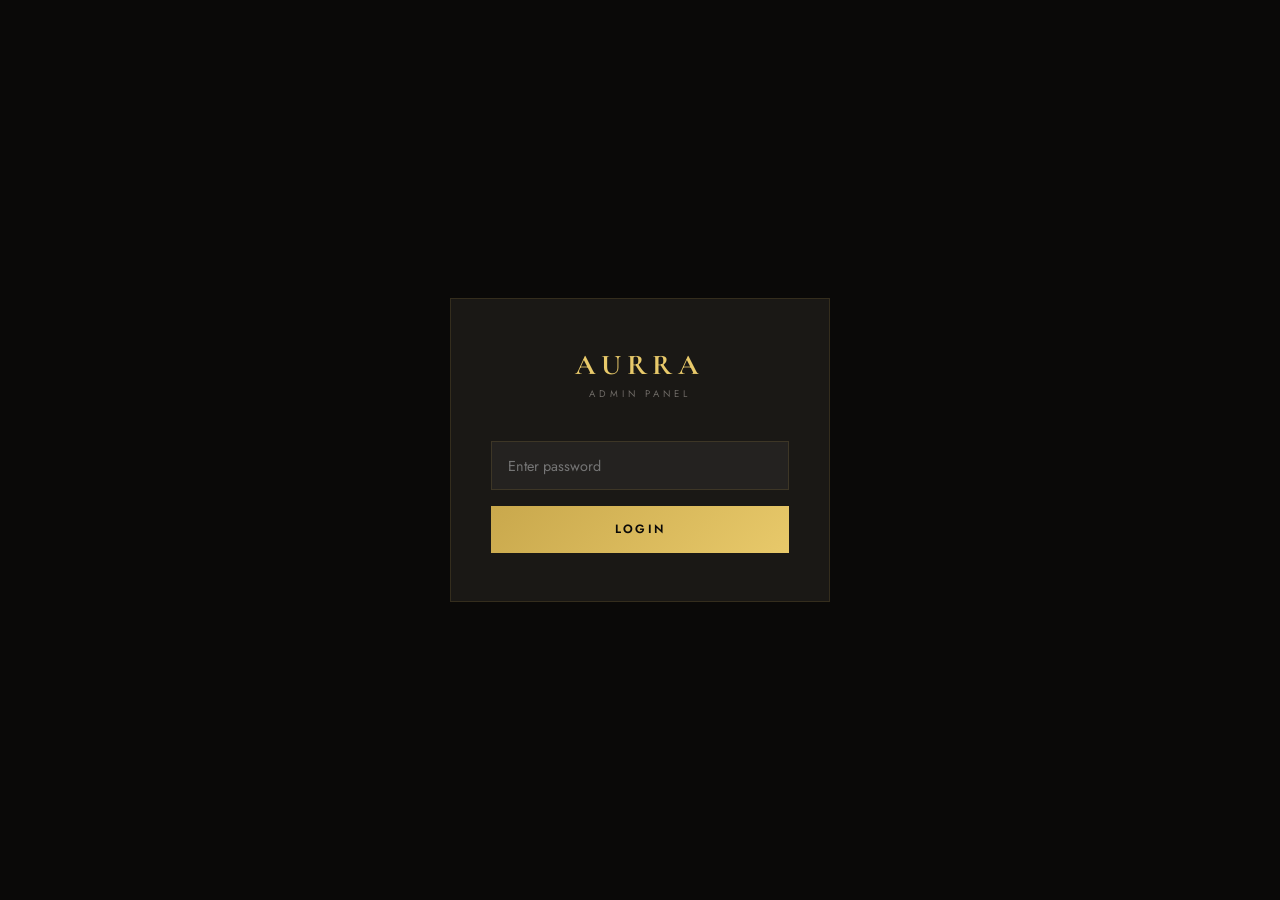
<file: mgmt-x7k2.html>
<!DOCTYPE html>
<html lang="en">
<head>
  <meta charset="UTF-8"/>
  <meta name="viewport" content="width=device-width, initial-scale=1.0"/>
  <title>Aurra Home — Admin Panel</title>
  <link href="https://fonts.googleapis.com/css2?family=Cormorant+Garamond:wght@400;500;600;700&family=Jost:wght@300;400;500;600&display=swap" rel="stylesheet"/>
  <style>
    :root {
      --dark:    #0f0e0c;
      --darker:  #0a0908;
      --panel:   #1a1815;
      --card:    #242220;
      --border:  rgba(201,168,76,0.15);
      --gold:    #c9a84c;
      --gold2:   #e8c96a;
      --cream:   #f5f0e8;
      --text:    #d4cfc8;
      --muted:   rgba(212,207,200,0.45);
      --green:   #2ecc71;
      --red:     #e74c3c;
      --orange:  #f39c12;
    }
    *, *::before, *::after { box-sizing: border-box; margin: 0; padding: 0; }
    html { scroll-behavior: smooth; }
    body { font-family: 'Jost', sans-serif; background: var(--dark); color: var(--text); min-height: 100vh; }

    /* ── LOGIN ── */
    #loginScreen {
      position: fixed; inset: 0; background: var(--darker);
      display: flex; align-items: center; justify-content: center;
      z-index: 9999;
    }
    .login-box {
      background: var(--panel);
      border: 1px solid var(--border);
      padding: 3rem 2.5rem;
      width: 100%; max-width: 380px;
      text-align: center;
    }
    .login-logo {
      font-family: 'Cormorant Garamond', serif;
      font-size: 1.8rem; font-weight: 700;
      color: var(--gold2); letter-spacing: 0.2em;
      margin-bottom: 0.3rem;
    }
    .login-sub {
      font-size: 0.6rem; letter-spacing: 0.4em;
      color: var(--muted); text-transform: uppercase;
      margin-bottom: 2.5rem;
    }
    .login-box input {
      width: 100%; background: var(--card);
      border: 1px solid var(--border); color: var(--text);
      padding: 0.85rem 1rem; font-family: 'Jost', sans-serif;
      font-size: 0.9rem; margin-bottom: 1rem;
      outline: none; transition: border-color 0.3s;
    }
    .login-box input:focus { border-color: var(--gold); }
    .login-btn {
      width: 100%; background: linear-gradient(135deg, var(--gold), var(--gold2));
      color: var(--darker); border: none; padding: 0.9rem;
      font-family: 'Jost', sans-serif; font-size: 0.75rem;
      font-weight: 600; letter-spacing: 0.2em; text-transform: uppercase;
      cursor: pointer; transition: opacity 0.3s;
    }
    .login-btn:hover { opacity: 0.85; }
    .login-error {
      color: var(--red); font-size: 0.78rem;
      margin-top: 1rem; display: none;
    }

    /* ── LAYOUT ── */
    #adminApp { display: none; min-height: 100vh; }
    header {
      background: var(--panel);
      border-bottom: 1px solid var(--border);
      padding: 1rem 2rem;
      display: flex; align-items: center; justify-content: space-between;
      position: sticky; top: 0; z-index: 100;
    }
    .header-logo {
      font-family: 'Cormorant Garamond', serif;
      font-size: 1.3rem; font-weight: 700;
      color: var(--gold2); letter-spacing: 0.15em;
    }
    .header-logo span {
      font-family: 'Jost', sans-serif;
      font-size: 0.5rem; letter-spacing: 0.3em;
      color: var(--muted); display: block;
      text-transform: uppercase;
    }
    .header-right { display: flex; align-items: center; gap: 1rem; }
    .logout-btn {
      background: transparent; border: 1px solid var(--border);
      color: var(--muted); padding: 0.4rem 1rem;
      font-size: 0.65rem; letter-spacing: 0.15em;
      text-transform: uppercase; cursor: pointer;
      transition: all 0.3s; font-family: 'Jost', sans-serif;
    }
    .logout-btn:hover { border-color: var(--red); color: var(--red); }

    .main-content { padding: 2rem; max-width: 1100px; margin: 0 auto; }

    /* ── TABS ── */
    .tabs {
      display: flex; gap: 0.5rem; margin-bottom: 2rem;
      border-bottom: 1px solid var(--border);
    }
    .tab-btn {
      background: transparent; border: none;
      color: var(--muted); padding: 0.75rem 1.5rem;
      font-family: 'Jost', sans-serif; font-size: 0.72rem;
      letter-spacing: 0.15em; text-transform: uppercase;
      cursor: pointer; transition: all 0.3s;
      border-bottom: 2px solid transparent;
      margin-bottom: -1px;
    }
    .tab-btn:hover { color: var(--text); }
    .tab-btn.active { color: var(--gold2); border-bottom-color: var(--gold2); }
    .tab-content { display: none; }
    .tab-content.active { display: block; }

    /* ── SECTION HEADER ── */
    .sec-header {
      display: flex; align-items: center; justify-content: space-between;
      margin-bottom: 1.5rem;
    }
    .sec-title {
      font-family: 'Cormorant Garamond', serif;
      font-size: 1.5rem; font-weight: 600;
      color: var(--cream); letter-spacing: 0.05em;
    }

    /* ── BUTTONS ── */
    .btn {
      padding: 0.6rem 1.4rem; font-family: 'Jost', sans-serif;
      font-size: 0.68rem; font-weight: 600;
      letter-spacing: 0.15em; text-transform: uppercase;
      cursor: pointer; border: none; transition: all 0.3s;
    }
    .btn-gold {
      background: linear-gradient(135deg, var(--gold), var(--gold2));
      color: var(--darker);
    }
    .btn-gold:hover { opacity: 0.85; transform: translateY(-1px); }
    .btn-outline {
      background: transparent;
      border: 1px solid var(--border);
      color: var(--muted);
    }
    .btn-outline:hover { border-color: var(--gold); color: var(--gold2); }
    .btn-danger {
      background: transparent;
      border: 1px solid rgba(231,76,60,0.3);
      color: var(--red);
    }
    .btn-danger:hover { background: rgba(231,76,60,0.1); }
    .btn-sm { padding: 0.35rem 0.8rem; font-size: 0.6rem; }

    /* ── PRODUCT CARDS ── */
    .products-grid {
      display: grid;
      grid-template-columns: repeat(auto-fill, minmax(300px, 1fr));
      gap: 1.5rem;
    }
    .product-card {
      background: var(--card);
      border: 1px solid var(--border);
      padding: 1.5rem;
      transition: border-color 0.3s;
      position: relative;
    }
    .product-card:hover { border-color: rgba(201,168,76,0.35); }
    .product-card.hidden-product { opacity: 0.5; }
    .product-card.hidden-product::after {
      content: 'HIDDEN';
      position: absolute; top: 1rem; right: 1rem;
      background: var(--red); color: white;
      font-size: 0.55rem; padding: 0.2rem 0.5rem;
      letter-spacing: 0.15em; font-weight: 600;
    }
    .card-img {
      width: 100%; height: 140px; object-fit: contain;
      background: var(--panel); margin-bottom: 1rem;
      padding: 1rem;
    }
    .card-tag {
      font-size: 0.58rem; letter-spacing: 0.25em;
      color: var(--gold); text-transform: uppercase;
      margin-bottom: 0.4rem;
    }
    .card-name {
      font-family: 'Cormorant Garamond', serif;
      font-size: 1.4rem; font-weight: 600;
      color: var(--cream); margin-bottom: 0.3rem;
    }
    .card-price {
      font-size: 1rem; color: var(--gold2);
      font-family: 'Cormorant Garamond', serif;
      margin-bottom: 1rem;
    }
    .card-actions { display: flex; gap: 0.5rem; flex-wrap: wrap; }

    /* ── MODAL ── */
    .modal-overlay {
      position: fixed; inset: 0;
      background: rgba(0,0,0,0.85);
      display: none; align-items: center; justify-content: center;
      z-index: 999; padding: 1rem;
    }
    .modal-overlay.open { display: flex; }
    .modal {
      background: var(--panel);
      border: 1px solid var(--border);
      width: 100%; max-width: 600px;
      max-height: 90vh; overflow-y: auto;
      padding: 2rem;
    }
    .modal-header {
      display: flex; align-items: center; justify-content: space-between;
      margin-bottom: 1.5rem;
    }
    .modal-title {
      font-family: 'Cormorant Garamond', serif;
      font-size: 1.4rem; font-weight: 600; color: var(--cream);
    }
    .modal-close {
      background: transparent; border: none;
      color: var(--muted); font-size: 1.2rem;
      cursor: pointer; transition: color 0.3s; line-height: 1;
    }
    .modal-close:hover { color: var(--red); }

    /* ── FORM ── */
    .form-group { margin-bottom: 1.2rem; }
    .form-label {
      display: block; font-size: 0.65rem;
      letter-spacing: 0.2em; text-transform: uppercase;
      color: var(--muted); margin-bottom: 0.5rem;
    }
    .form-control {
      width: 100%; background: var(--card);
      border: 1px solid var(--border); color: var(--text);
      padding: 0.75rem 1rem; font-family: 'Jost', sans-serif;
      font-size: 0.88rem; outline: none;
      transition: border-color 0.3s;
    }
    .form-control:focus { border-color: var(--gold); }
    textarea.form-control { resize: vertical; min-height: 90px; }
    .form-row { display: grid; grid-template-columns: 1fr 1fr; gap: 1rem; }
    .toggle-group {
      display: flex; align-items: center; gap: 1rem;
      background: var(--card); border: 1px solid var(--border);
      padding: 0.75rem 1rem;
    }
    .toggle-label { font-size: 0.85rem; color: var(--text); flex: 1; }
    .toggle {
      position: relative; width: 44px; height: 24px;
      cursor: pointer; flex-shrink: 0;
    }
    .toggle input { opacity: 0; width: 0; height: 0; }
    .toggle-slider {
      position: absolute; inset: 0;
      background: var(--border); border-radius: 24px;
      transition: background 0.3s;
    }
    .toggle-slider::before {
      content: ''; position: absolute;
      width: 18px; height: 18px; border-radius: 50%;
      background: var(--muted); top: 3px; left: 3px;
      transition: transform 0.3s, background 0.3s;
    }
    .toggle input:checked + .toggle-slider { background: rgba(46,204,113,0.3); }
    .toggle input:checked + .toggle-slider::before {
      transform: translateX(20px);
      background: var(--green);
    }
    .features-list { display: flex; flex-direction: column; gap: 0.5rem; }
    .feature-item { display: flex; gap: 0.5rem; align-items: center; }
    .feature-item input { flex: 1; }
    .feature-remove {
      background: transparent; border: none;
      color: var(--red); cursor: pointer; font-size: 1rem;
      padding: 0 0.3rem; line-height: 1;
    }
    .add-feature-btn {
      background: transparent; border: 1px dashed var(--border);
      color: var(--muted); padding: 0.5rem; width: 100%;
      font-family: 'Jost', sans-serif; font-size: 0.72rem;
      letter-spacing: 0.1em; cursor: pointer; transition: all 0.3s;
      margin-top: 0.5rem;
    }
    .add-feature-btn:hover { border-color: var(--gold); color: var(--gold2); }
    .modal-footer {
      display: flex; gap: 1rem; justify-content: flex-end;
      margin-top: 1.5rem; padding-top: 1.5rem;
      border-top: 1px solid var(--border);
    }

    /* ── TOAST ── */
    #toast {
      position: fixed; bottom: 2rem; right: 2rem;
      background: var(--panel); border: 1px solid var(--border);
      padding: 1rem 1.5rem; font-size: 0.82rem;
      transform: translateY(100px); opacity: 0;
      transition: all 0.4s; z-index: 9999;
      min-width: 220px;
    }
    #toast.show { transform: translateY(0); opacity: 1; }
    #toast.success { border-color: var(--green); color: var(--green); }
    #toast.error   { border-color: var(--red);   color: var(--red);   }

    /* ── LOADING ── */
    .loading {
      text-align: center; padding: 4rem;
      color: var(--muted); font-size: 0.82rem;
      letter-spacing: 0.1em;
    }
    .spinner {
      width: 32px; height: 32px;
      border: 2px solid var(--border);
      border-top-color: var(--gold);
      border-radius: 50%;
      animation: spin 0.8s linear infinite;
      margin: 0 auto 1rem;
    }
    @keyframes spin { to { transform: rotate(360deg); } }

    /* ── EMPTY ── */
    .empty-state {
      text-align: center; padding: 4rem 2rem;
      color: var(--muted);
    }
    .empty-state p { font-size: 0.82rem; letter-spacing: 0.05em; }

    /* ── COUPONS ── */
    .coupons-table { width: 100%; border-collapse: collapse; }
    .coupons-table th {
      text-align: left; padding: 0.75rem 1rem;
      font-size: 0.6rem; letter-spacing: 0.2em; text-transform: uppercase;
      color: var(--muted); border-bottom: 1px solid var(--border);
      font-weight: 500;
    }
    .coupons-table td {
      padding: 1rem; border-bottom: 1px solid rgba(201,168,76,0.07);
      font-size: 0.82rem; vertical-align: middle;
    }
    .coupons-table tr:last-child td { border-bottom: none; }
    .coupons-table tr:hover td { background: rgba(201,168,76,0.03); }
    .coupon-code {
      font-family: monospace; font-size: 0.95rem;
      color: var(--gold2); font-weight: 700; letter-spacing: 0.1em;
    }
    .coupon-badge {
      display: inline-block; padding: 0.2rem 0.6rem;
      font-size: 0.6rem; letter-spacing: 0.1em; font-weight: 600;
      text-transform: uppercase;
    }
    .badge-percent { background: rgba(46,204,113,0.15); color: var(--green); }
    .badge-fixed   { background: rgba(201,168,76,0.15); color: var(--gold2); }
    .badge-active  { background: rgba(46,204,113,0.15); color: var(--green); }
    .badge-inactive{ background: rgba(231,76,60,0.15);  color: var(--red);   }
    .coupon-actions { display: flex; gap: 0.5rem; flex-wrap: wrap; }
    .coupon-stats { font-size: 0.72rem; color: var(--muted); }

    /* ── RESPONSIVE ── */
    @media (max-width: 600px) {
      .main-content { padding: 1rem; }
      .form-row { grid-template-columns: 1fr; }
      .products-grid { grid-template-columns: 1fr; }
      header { padding: 1rem; }
      .coupons-table { display: block; overflow-x: auto; }
    }
  </style>
</head>
<body>

<!-- LOGIN -->
<div id="loginScreen">
  <div class="login-box">
    <div class="login-logo">AURRA</div>
    <div class="login-sub">Admin Panel</div>
    <input type="password" id="passwordInput" placeholder="Enter password" onkeydown="if(event.key==='Enter') doLogin()"/>
    <button class="login-btn" onclick="doLogin()">Login</button>
    <div class="login-error" id="loginError">Galat password — dobara try karo</div>
  </div>
</div>

<!-- ADMIN APP -->
<div id="adminApp">
  <header>
    <div class="header-logo">
      AURRA
      <span>Admin Panel</span>
    </div>
    <div class="header-right">
      <button class="logout-btn" onclick="doLogout()">Logout</button>
    </div>
  </header>

  <div class="main-content">
    <div class="tabs">
      <button class="tab-btn active" onclick="switchTab('products')">Products</button>
      <button class="tab-btn" onclick="switchTab('coupons')">🏷️ Coupons</button>
    </div>

    <!-- PRODUCTS TAB -->
    <div class="tab-content active" id="tab-products">
      <div class="sec-header">
        <div class="sec-title">Products</div>
        <button class="btn btn-gold" onclick="openAddModal()">+ Add Product</button>
      </div>
      <div id="productsList">
        <div class="loading">
          <div class="spinner"></div>
          Loading products...
        </div>
      </div>
    </div>
    <!-- COUPONS TAB -->
    <div class="tab-content" id="tab-coupons">
      <div class="sec-header">
        <div class="sec-title">Coupon Codes</div>
        <button class="btn btn-gold" onclick="openCouponModal()">+ Naya Coupon</button>
      </div>
      <div id="couponsList">
        <div class="loading"><div class="spinner"></div>Loading...</div>
      </div>
    </div>

  </div>
</div>

<!-- COUPON MODAL -->
<div class="modal-overlay" id="couponModal">
  <div class="modal">
    <div class="modal-header">
      <div class="modal-title" id="couponModalTitle">Naya Coupon</div>
      <button class="modal-close" onclick="closeCouponModal()">✕</button>
    </div>

    <input type="hidden" id="couponEditCode"/>

    <div class="form-row">
      <div class="form-group">
        <label class="form-label">Coupon Code</label>
        <input type="text" class="form-control" id="couponCode"
               placeholder="AURRA10" style="text-transform:uppercase; font-family:monospace; letter-spacing:0.1em;"/>
        <div style="font-size:0.62rem; color:var(--muted); margin-top:0.4rem;">Capital letters mein likhein</div>
      </div>
      <div class="form-group">
        <label class="form-label">Discount Type</label>
        <select class="form-control" id="couponType" onchange="updateCouponLabel()">
          <option value="percent">Percentage (%) — Maslan 10%</option>
          <option value="fixed">Fixed Amount (Rs.) — Maslan Rs. 500</option>
        </select>
      </div>
    </div>

    <div class="form-row">
      <div class="form-group">
        <label class="form-label" id="couponValueLabel">Discount Value (%)</label>
        <input type="number" class="form-control" id="couponValue" placeholder="10" min="1"/>
      </div>
      <div class="form-group">
        <label class="form-label">Minimum Order (Rs.) — 0 = koi limit nahi</label>
        <input type="number" class="form-control" id="couponMinOrder" placeholder="0" min="0" value="0"/>
      </div>
    </div>

    <div class="form-row">
      <div class="form-group">
        <label class="form-label">Max Uses — 0 = unlimited</label>
        <input type="number" class="form-control" id="couponMaxUses" placeholder="0" min="0" value="0"/>
      </div>
      <div class="form-group">
        <label class="form-label">Expiry Date — khali chhoro = kabhi expire na ho</label>
        <input type="date" class="form-control" id="couponExpiry"/>
      </div>
    </div>

    <div class="form-group">
      <label class="form-label">Description (optional)</label>
      <input type="text" class="form-control" id="couponDesc" placeholder="Eid special discount"/>
    </div>

    <div class="form-group">
      <div class="toggle-group">
        <span class="toggle-label">Coupon Active hai</span>
        <label class="toggle">
          <input type="checkbox" id="couponActive" checked/>
          <span class="toggle-slider"></span>
        </label>
      </div>
    </div>

    <div class="modal-footer">
      <button class="btn btn-outline" onclick="closeCouponModal()">Cancel</button>
      <button class="btn btn-gold" onclick="saveCoupon()">Coupon Save Karo</button>
    </div>
  </div>
</div>

<!-- PRODUCT MODAL -->
<div class="modal-overlay" id="productModal">
  <div class="modal">
    <div class="modal-header">
      <div class="modal-title" id="modalTitle">Add Product</div>
      <button class="modal-close" onclick="closeModal()">✕</button>
    </div>

    <input type="hidden" id="editId"/>

    <div class="form-row">
      <div class="form-group">
        <label class="form-label">Product Name</label>
        <input type="text" class="form-control" id="editName" placeholder="Golden Aura"/>
      </div>
      <div class="form-group">
        <label class="form-label">Price (Rs.)</label>
        <input type="number" class="form-control" id="editPrice" placeholder="8500"/>
      </div>
    </div>

    <div class="form-group">
      <label class="form-label">Tag / Collection Label</label>
      <input type="text" class="form-control" id="editTag" placeholder="Collection 01 — PVD Golden"/>
    </div>

    <div class="form-group">
      <label class="form-label">Description</label>
      <textarea class="form-control" id="editDesc" placeholder="Product description..."></textarea>
    </div>

    <div class="form-group">
      <label class="form-label">Main Image Filename</label>
      <input type="text" class="form-control" id="editImage" placeholder="Golden_Aura.png"/>
      <div style="font-size:0.62rem; color:var(--muted); margin-top:0.5rem; line-height:1.6;">
        Extra images GitHub pe same naam se upload karo:<br/>
        <span style="color:var(--gold); font-family:monospace;">Golden_Aura_2.png, Golden_Aura_3.png, Golden_Aura_4.png</span><br/>
        (Main image ka naam base hai — _2, _3, _4 add karo)
      </div>
    </div>

    <div class="form-group">
      <label class="form-label">Features</label>
      <div class="features-list" id="featuresList"></div>
      <button class="add-feature-btn" onclick="addFeatureRow()">+ Feature add karo</button>
    </div>

    <div class="form-group">
      <div class="toggle-group">
        <span class="toggle-label">Website pe visible</span>
        <label class="toggle">
          <input type="checkbox" id="editVisible" checked/>
          <span class="toggle-slider"></span>
        </label>
      </div>
    </div>

    <div class="modal-footer">
      <button class="btn btn-outline" onclick="closeModal()">Cancel</button>
      <button class="btn btn-gold" onclick="saveProduct()">Save Product</button>
    </div>
  </div>
</div>

<!-- TOAST -->
<div id="toast"></div>

<script>
  // ── Config ──
  const SCRIPT_URL = 'https://script.google.com/macros/s/AKfycbxhks9B1vWeg1hcaxyPXH1BFszflzpQQ0WTIh3FzjmyaayLTLOfe7kedqKzarHYgtNQ/exec';
  const ADMIN_PASS = 'aurra2025'; // Password — change kar sakte ho

  // ── Login ──
  function doLogin() {
    const val = document.getElementById('passwordInput').value;
    if (val === ADMIN_PASS) {
      document.getElementById('loginScreen').style.display = 'none';
      document.getElementById('adminApp').style.display = 'block';
      loadProducts();
    } else {
      document.getElementById('loginError').style.display = 'block';
      document.getElementById('passwordInput').value = '';
    }
  }

  function doLogout() {
    document.getElementById('loginScreen').style.display = 'flex';
    document.getElementById('adminApp').style.display = 'none';
    document.getElementById('passwordInput').value = '';
  }

  // ── Tabs ──
  function switchTab(name) {
    document.querySelectorAll('.tab-btn').forEach(b => b.classList.remove('active'));
    document.querySelectorAll('.tab-content').forEach(c => c.classList.remove('active'));
    document.querySelector('[onclick="switchTab(\'' + name + '\')"]').classList.add('active');
    document.getElementById('tab-' + name).classList.add('active');
    if (name === 'coupons') loadCoupons();
  }

  // ══════════════════════════════════════
  //  COUPON SYSTEM
  // ══════════════════════════════════════

  let allCoupons = [];

  async function loadCoupons() {
    document.getElementById('couponsList').innerHTML = '<div class="loading"><div class="spinner"></div>Loading...</div>';
    try {
      const res = await jsonpGet({ action: 'getCoupons' });
      if (res.success) {
        allCoupons = res.coupons || [];
        renderCoupons();
      } else {
        showToast('Load failed: ' + res.error, 'error');
      }
    } catch(err) {
      document.getElementById('couponsList').innerHTML = '<div class="empty-state"><p>Load nahi ho saka.</p></div>';
      showToast('Error: ' + err.message, 'error');
    }
  }

  function renderCoupons() {
    const container = document.getElementById('couponsList');
    if (!allCoupons.length) {
      container.innerHTML = '<div class="empty-state"><p>Koi coupon nahi — "Naya Coupon" se banao.</p></div>';
      return;
    }
    container.innerHTML = `
      <table class="coupons-table">
        <thead>
          <tr>
            <th>Code</th>
            <th>Discount</th>
            <th>Min Order</th>
            <th>Expiry</th>
            <th>Uses</th>
            <th>Status</th>
            <th>Actions</th>
          </tr>
        </thead>
        <tbody>
          ${allCoupons.map(c => `
            <tr>
              <td>
                <div class="coupon-code">${c.code}</div>
                <div class="coupon-stats">${c.description || ''}</div>
              </td>
              <td>
                <span class="coupon-badge ${c.type === 'percent' ? 'badge-percent' : 'badge-fixed'}">
                  ${c.type === 'percent' ? c.value + '%' : 'Rs. ' + parseInt(c.value).toLocaleString()} OFF
                </span>
              </td>
              <td>${c.minOrder > 0 ? 'Rs. ' + parseInt(c.minOrder).toLocaleString() : '—'}</td>
              <td>${c.expiry || 'No Expiry'}</td>
              <td>
                ${c.uses}${c.maxUses > 0 ? ' / ' + c.maxUses : ' / ∞'}
              </td>
              <td>
                <span class="coupon-badge ${c.active ? 'badge-active' : 'badge-inactive'}">
                  ${c.active ? 'Active' : 'Inactive'}
                </span>
              </td>
              <td>
                <div class="coupon-actions">
                  <button class="btn btn-outline btn-sm" onclick="openEditCoupon('${c.code}')">✎ Edit</button>
                  <button class="btn btn-outline btn-sm" onclick="doToggleCoupon('${c.code}', ${c.active})">
                    ${c.active ? '⏸ Deactivate' : '▶ Activate'}
                  </button>
                  <button class="btn btn-danger btn-sm" onclick="doDeleteCoupon('${c.code}')">✕ Delete</button>
                </div>
              </td>
            </tr>
          `).join('')}
        </tbody>
      </table>
    `;
  }

  function updateCouponLabel() {
    const type = document.getElementById('couponType').value;
    document.getElementById('couponValueLabel').textContent =
      type === 'percent' ? 'Discount Value (%)' : 'Discount Amount (Rs.)';
  }

  function openCouponModal() {
    document.getElementById('couponModalTitle').textContent = 'Naya Coupon';
    document.getElementById('couponEditCode').value  = '';
    document.getElementById('couponCode').value      = '';
    document.getElementById('couponCode').disabled   = false;
    document.getElementById('couponType').value      = 'percent';
    document.getElementById('couponValue').value     = '';
    document.getElementById('couponMinOrder').value  = '0';
    document.getElementById('couponMaxUses').value   = '0';
    document.getElementById('couponExpiry').value    = '';
    document.getElementById('couponDesc').value      = '';
    document.getElementById('couponActive').checked  = true;
    updateCouponLabel();
    document.getElementById('couponModal').classList.add('open');
  }

  function openEditCoupon(code) {
    const c = allCoupons.find(x => x.code === code);
    if (!c) return;
    document.getElementById('couponModalTitle').textContent = 'Coupon Edit: ' + code;
    document.getElementById('couponEditCode').value  = c.code;
    document.getElementById('couponCode').value      = c.code;
    document.getElementById('couponCode').disabled   = true;
    document.getElementById('couponType').value      = c.type;
    document.getElementById('couponValue').value     = c.value;
    document.getElementById('couponMinOrder').value  = c.minOrder;
    document.getElementById('couponMaxUses').value   = c.maxUses;
    document.getElementById('couponExpiry').value    = c.expiry || '';
    document.getElementById('couponDesc').value      = c.description || '';
    document.getElementById('couponActive').checked  = c.active;
    updateCouponLabel();
    document.getElementById('couponModal').classList.add('open');
  }

  function closeCouponModal() {
    document.getElementById('couponModal').classList.remove('open');
    document.getElementById('couponCode').disabled = false;
  }

  async function saveCoupon() {
    const code     = document.getElementById('couponCode').value.trim().toUpperCase();
    const type     = document.getElementById('couponType').value;
    const value    = parseFloat(document.getElementById('couponValue').value);
    const minOrder = parseFloat(document.getElementById('couponMinOrder').value) || 0;
    const maxUses  = parseInt(document.getElementById('couponMaxUses').value)    || 0;
    const expiry   = document.getElementById('couponExpiry').value;
    const desc     = document.getElementById('couponDesc').value.trim();
    const active   = document.getElementById('couponActive').checked;

    if (!code) { showToast('Coupon code daalna zaroori hai', 'error'); return; }
    if (!value || value <= 0) { showToast('Discount value sahi daalo', 'error'); return; }
    if (type === 'percent' && value > 100) { showToast('Percentage 100 se zyada nahi ho sakti', 'error'); return; }

    const coupon = { code, type, value, minOrder, maxUses, expiry, description: desc, active };

    try {
      const res = await postData({ action: 'saveCoupon', coupon });
      if (res.success) {
        showToast(res.action === 'created' ? '✅ Coupon bana diya!' : '✅ Coupon update ho gaya!');
        closeCouponModal();
        loadCoupons();
      } else {
        showToast('Save failed: ' + res.error, 'error');
      }
    } catch(err) {
      showToast('Error: ' + err.message, 'error');
    }
  }

  async function doToggleCoupon(code, currentActive) {
    try {
      const res = await postData({ action: 'toggleCoupon', code });
      if (res.success) {
        showToast(code + (res.active ? ' active ho gaya' : ' deactivate ho gaya'));
        loadCoupons();
      } else {
        showToast('Error: ' + res.error, 'error');
      }
    } catch(err) {
      showToast('Error: ' + err.message, 'error');
    }
  }

  async function doDeleteCoupon(code) {
    if (!confirm(code + ' coupon delete karna chahte ho?')) return;
    try {
      const res = await postData({ action: 'deleteCoupon', code });
      if (res.success) {
        showToast(code + ' delete ho gaya');
        loadCoupons();
      } else {
        showToast('Error: ' + res.error, 'error');
      }
    } catch(err) {
      showToast('Error: ' + err.message, 'error');
    }
  }

  // Close coupon modal on backdrop click
  document.getElementById('couponModal').addEventListener('click', function(e) {
    if (e.target === this) closeCouponModal();
  });

  // ── Toast ──
  function showToast(msg, type = 'success') {
    const t = document.getElementById('toast');
    t.textContent = msg;
    t.className = 'show ' + type;
    setTimeout(() => { t.className = ''; }, 3000);
  }

  // ── JSONP helper ──
  let cbCount = 0;
  function jsonpGet(params) {
    return new Promise((resolve, reject) => {
      const cbName = '__aurra_cb_' + (++cbCount);
      params.callback = cbName;
      const qs = Object.entries(params).map(([k,v]) => encodeURIComponent(k) + '=' + encodeURIComponent(v)).join('&');
      window[cbName] = function(data) {
        delete window[cbName];
        const s = document.getElementById('jsonp-' + cbName);
        if (s) s.remove();
        resolve(data);
      };
      const script = document.createElement('script');
      script.id  = 'jsonp-' + cbName;
      script.src = SCRIPT_URL + '?' + qs;
      script.onerror = () => reject(new Error('JSONP failed'));
      document.body.appendChild(script);
      setTimeout(() => reject(new Error('Timeout')), 15000);
    });
  }

  function postData(body) {
    return fetch(SCRIPT_URL, {
      method: 'POST',
      body: JSON.stringify(body)
    }).then(r => r.json());
  }

  // ── Load products ──
  let allProducts = [];

  async function loadProducts() {
    document.getElementById('productsList').innerHTML = '<div class="loading"><div class="spinner"></div>Loading...</div>';
    try {
      const res = await jsonpGet({action: 'getProducts', includeHidden: 'true'});
      if (res.success) {
        allProducts = res.products;
        renderProducts();
      } else {
        showToast('Load failed: ' + res.error, 'error');
      }
    } catch(err) {
      document.getElementById('productsList').innerHTML = '<div class="empty-state"><p>Load nahi ho saka. Script URL check karo.</p></div>';
      showToast('Error: ' + err.message, 'error');
    }
  }

  function renderProducts() {
    const container = document.getElementById('productsList');
    if (!allProducts.length) {
      container.innerHTML = '<div class="empty-state"><p>Koi product nahi mila.</p></div>';
      return;
    }
    container.innerHTML = '<div class="products-grid">' +
      allProducts.map(p => `
        <div class="product-card ${p.visible ? '' : 'hidden-product'}">
          <img class="card-img" src="${p.image}" alt="${p.name}" onerror="this.style.background='#2a2825';this.style.padding='2rem'"/>
          <div class="card-tag">${p.tag}</div>
          <div class="card-name">${p.name}</div>
          <div class="card-price">Rs. ${parseInt(p.price).toLocaleString()} <small style="font-size:0.7rem;color:var(--muted)">/ ${p.unit}</small></div>
          <div class="card-actions">
            <button class="btn btn-outline btn-sm" onclick="openEditModal('${p.id}')">✎ Edit</button>
            <button class="btn btn-outline btn-sm" onclick="toggleVisible('${p.id}', ${p.visible})">${p.visible ? '👁 Hide' : '👁 Show'}</button>
            <button class="btn btn-danger btn-sm" onclick="confirmDelete('${p.id}', '${p.name}')">✕ Delete</button>
          </div>
        </div>
      `).join('') + '</div>';
  }

  // ── Toggle visibility ──
  async function toggleVisible(id, currentVisible) {
    const product = allProducts.find(p => p.id === id);
    if (!product) return;
    product.visible = !currentVisible;
    try {
      await postData({action: 'saveProduct', product: product});
      showToast(product.name + (product.visible ? ' visible kar diya' : ' hide kar diya'));
      loadProducts();
    } catch(err) {
      showToast('Error: ' + err.message, 'error');
    }
  }

  // ── Delete ──
  async function confirmDelete(id, name) {
    if (!confirm(name + ' ko delete karna chahte ho? Yeh wapas nahi aayega.')) return;
    try {
      await postData({action: 'deleteProduct', id: id});
      showToast(name + ' delete ho gaya');
      loadProducts();
    } catch(err) {
      showToast('Error: ' + err.message, 'error');
    }
  }

  // ── Modal ──
  function openAddModal() {
    document.getElementById('modalTitle').textContent = 'Add Product';
    document.getElementById('editId').value    = '';
    document.getElementById('editName').value  = '';
    document.getElementById('editPrice').value = '';
    document.getElementById('editTag').value   = '';
    document.getElementById('editDesc').value  = '';
    document.getElementById('editImage').value = '';
    document.getElementById('editVisible').checked = true;
    renderFeatures([]);
    document.getElementById('productModal').classList.add('open');
  }

  function openEditModal(id) {
    const p = allProducts.find(p => p.id === id);
    if (!p) return;
    document.getElementById('modalTitle').textContent = 'Edit Product';
    document.getElementById('editId').value    = p.id;
    document.getElementById('editName').value  = p.name;
    document.getElementById('editPrice').value = p.price;
    document.getElementById('editTag').value   = p.tag;
    document.getElementById('editDesc').value  = p.description;
    document.getElementById('editImage').value = p.image;
    document.getElementById('editVisible').checked = p.visible;
    renderFeatures(p.features || []);
    document.getElementById('productModal').classList.add('open');
  }

  function closeModal() {
    document.getElementById('productModal').classList.remove('open');
  }

  // ── Features ──
  function renderFeatures(features) {
    const list = document.getElementById('featuresList');
    list.innerHTML = features.map((f, i) => `
      <div class="feature-item">
        <input type="text" class="form-control" value="${f}" placeholder="Feature ${i+1}"/>
        <button class="feature-remove" onclick="this.parentElement.remove()">✕</button>
      </div>
    `).join('');
  }

  function addFeatureRow() {
    const list = document.getElementById('featuresList');
    const div = document.createElement('div');
    div.className = 'feature-item';
    div.innerHTML = '<input type="text" class="form-control" placeholder="Naya feature..."/><button class="feature-remove" onclick="this.parentElement.remove()">✕</button>';
    list.appendChild(div);
    div.querySelector('input').focus();
  }

  // ── Save product ──
  async function saveProduct() {
    const id      = document.getElementById('editId').value;
    const name    = document.getElementById('editName').value.trim();
    const price   = document.getElementById('editPrice').value.trim();
    const tag     = document.getElementById('editTag').value.trim();
    const desc    = document.getElementById('editDesc').value.trim();
    const image   = document.getElementById('editImage').value.trim();
    const visible = document.getElementById('editVisible').checked;
    const features = Array.from(document.querySelectorAll('#featuresList .feature-item input'))
                          .map(i => i.value.trim()).filter(Boolean);

    if (!name || !price) {
      showToast('Naam aur price zaroor bhari honi chahiye', 'error');
      return;
    }

    const product = { id, name, price, tag, description: desc, image, visible, features, unit: '3 Pcs Set' };

    try {
      const res = await postData({action: 'saveProduct', product});
      if (res.success) {
        showToast(res.action === 'created' ? 'Product add ho gaya!' : 'Product update ho gaya!');
        closeModal();
        loadProducts();
      } else {
        showToast('Save failed: ' + res.error, 'error');
      }
    } catch(err) {
      showToast('Error: ' + err.message, 'error');
    }
  }

  // Close modal on overlay click
  document.getElementById('productModal').addEventListener('click', function(e) {
    if (e.target === this) closeModal();
  });
</script>
</body>
</html>
</file>
